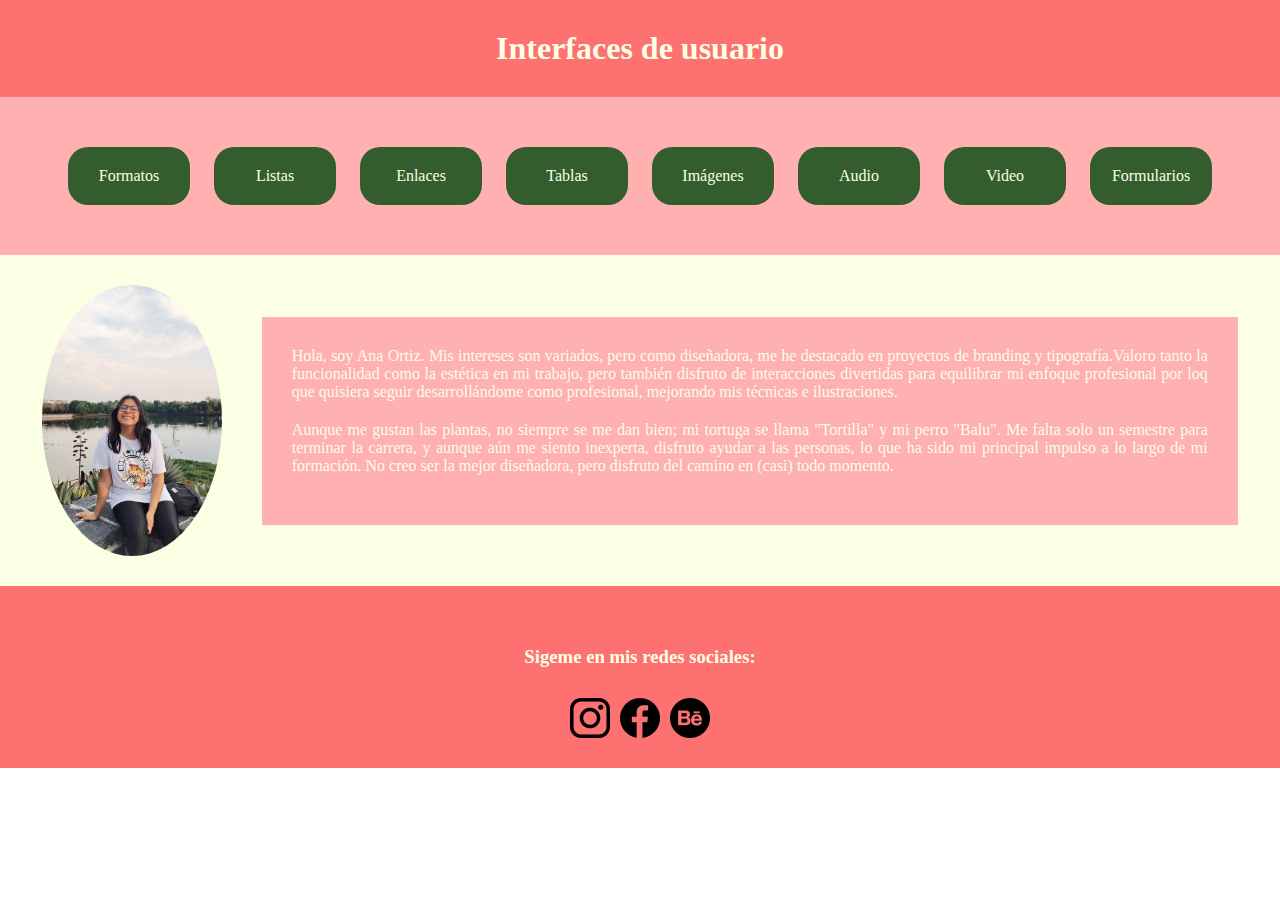
<file: index.html>
<html>
<head>
<title>Interfaces de usuario</title>
<link href="html/style.css" rel="stylesheet" type="text/css">
</head>
<body>
    <header>
        <h1>Interfaces de usuario</h1>
    </header>
    <nav>
       <ul>
            <li><a href="html/formatos.html">Formatos</a></li>
            <li><a href="html/listas.html">Listas</a></li>
            <li><a href="html/enlaces.html">Enlaces</a></li>
            <li><a href="html/tablas.html">Tablas</a></li>
            <li><a href="html/imagenes.html">Imágenes</a></li>
            <li><a href="html/auidio.html">Audio</a></li>
            <li><a href="html/videos.html">Video</a></li>
            <li><a href="html/formularios.html">Formularios</a></li>
            </ul>
    </nav>
    <main>
   <div style="display: flex; align-items: center; gap: 15px;">
            <img class="img-borde-redondo" src="imagenes/io.JPG" alt="io" style="width: 180px;">
        <section>
       <p> Hola, soy Ana Ortiz. Mis intereses son variados, pero como diseñadora, me he destacado en proyectos de branding y tipografía.Valoro tanto la funcionalidad como la estética en mi trabajo, pero también disfruto de interacciones divertidas para equilibrar mi enfoque profesional por loq que quisiera seguir desarrollándome como profesional, mejorando mis técnicas e ilustraciones.</p>
       <p>Aunque me gustan las plantas, no siempre se me dan bien; mi tortuga se llama "Tortilla" y mi perro "Balu". Me falta solo un semestre para terminar la carrera, y aunque aún me siento inexperta, disfruto ayudar a las personas, lo que ha sido mi principal impulso a lo largo de mi formación. No creo ser la mejor diseñadora, pero disfruto del camino en (casi) todo momento.</p>
    </section>
        </div>
    </main>
    <footer>
    <header>
     <h3>Sigeme en mis redes sociales:</h3>
     </header>
    <table>
        <tbody>
            <tr>
                <div class="social-icons"> <a href="https://www.instagram.com/fl0rde_4nis/?hl=es"> <img class="social-button" src="imagenes/insta.png">
        </a>
        <a href="https://www.facebook.com/ana.56639/"> <img class="social-button" src="imagenes/facebook.png">
        </a>
        <a href="https://www.behance.net/fl0rde_4nis">
            <img class="social-button" src="imagenes/behance.png">
        </a>
    </div>
            </tr>
        </tbody>
    </table>
</footer>
    </body>
</html>
</file>
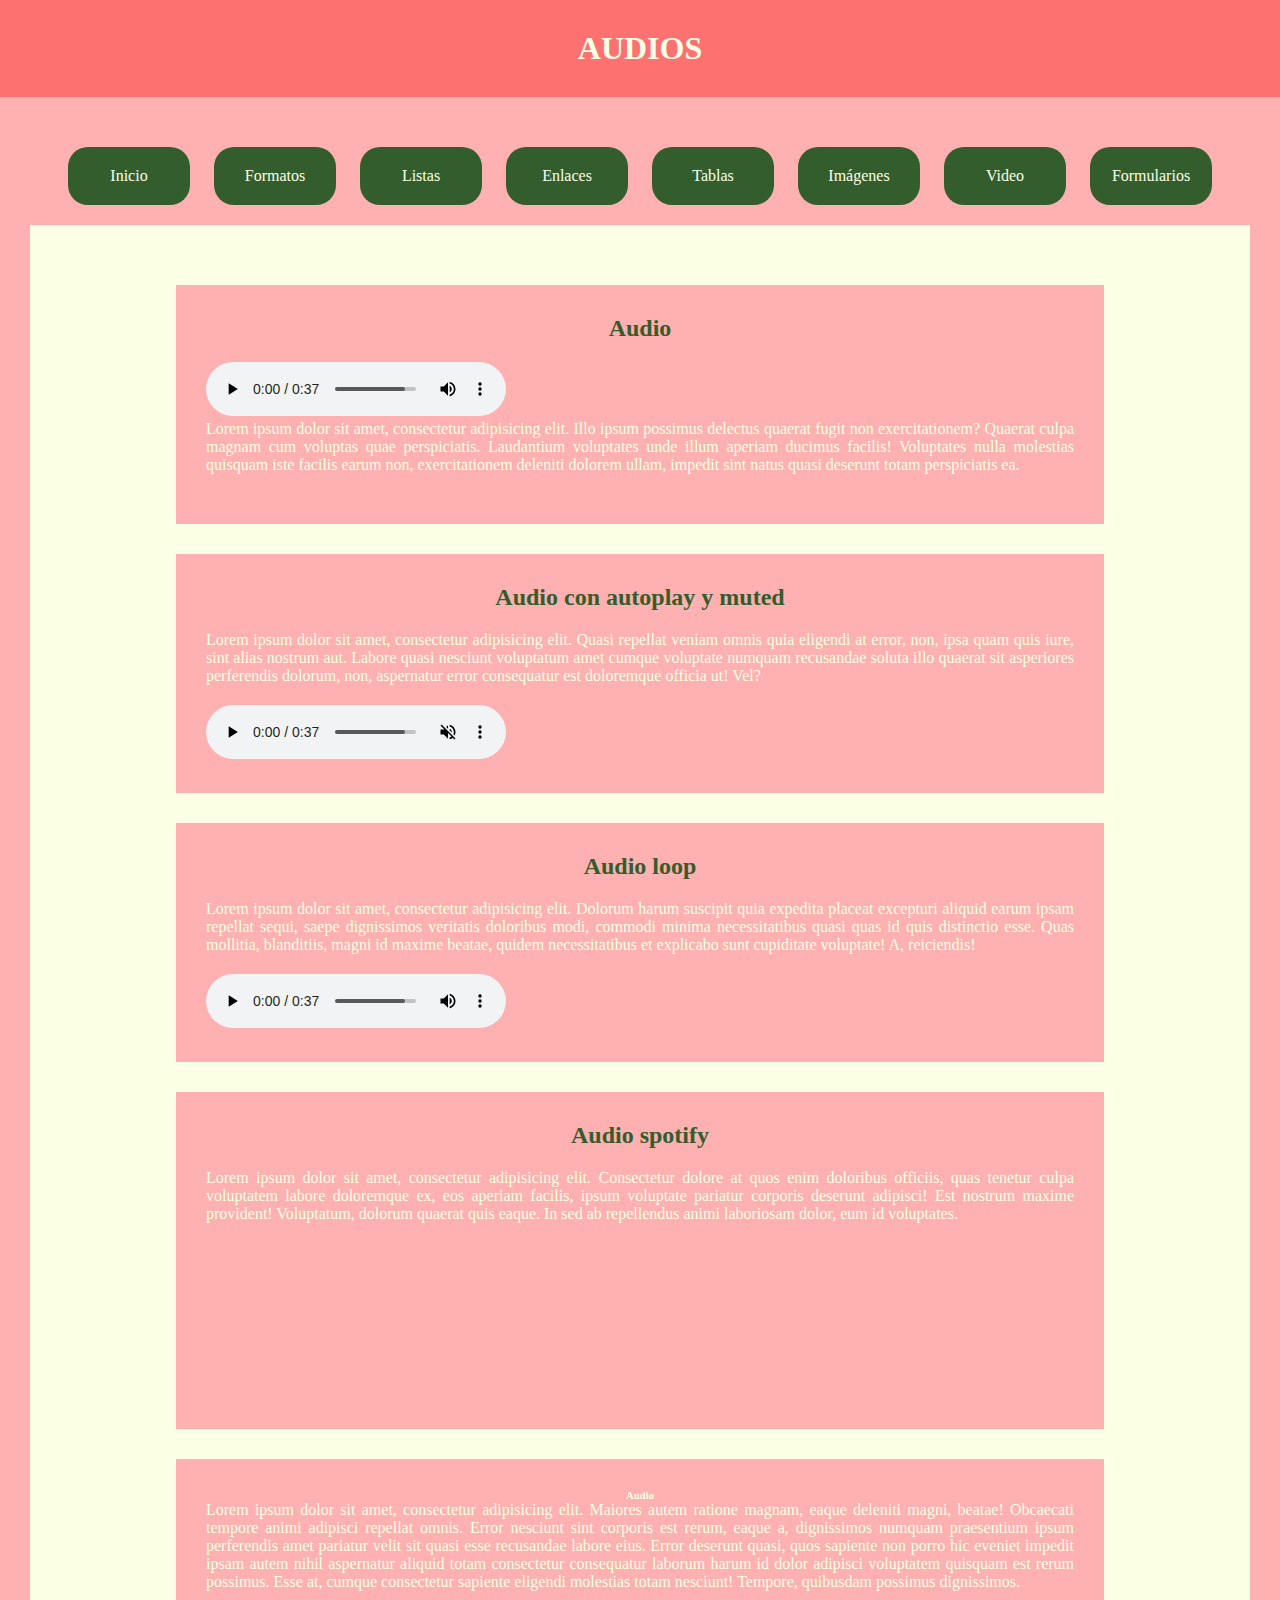
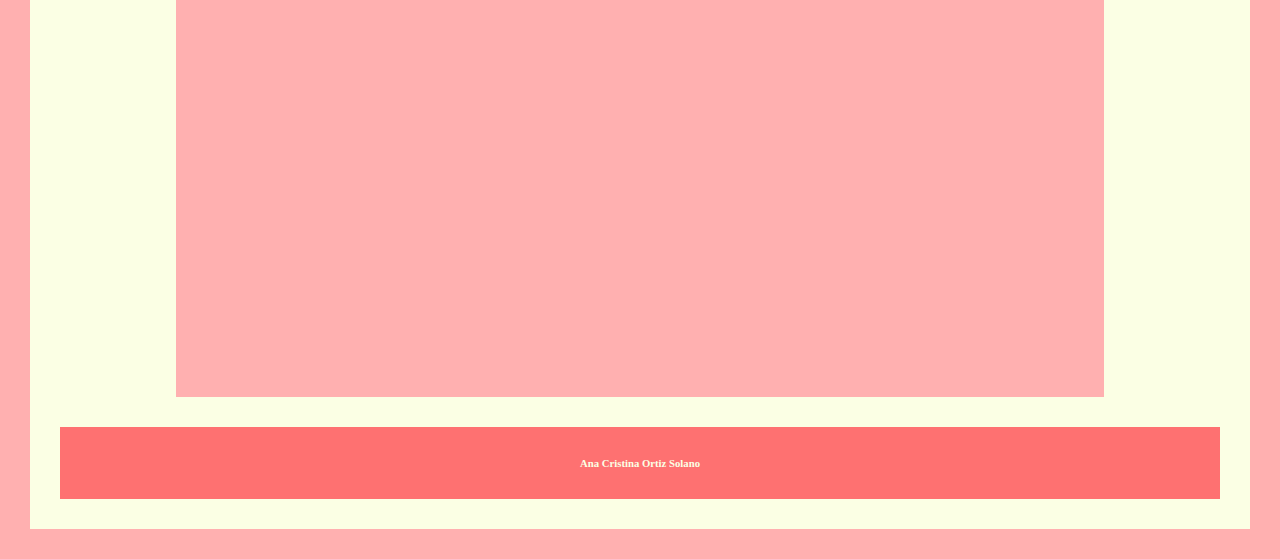
<file: html/auidio.html>
<!DOCTYPE html>
<html lang="en">
    <head>
        <meta charset="UTF-8"/>
        <title>Audios en html</title>
       <link href="../html/style.css" rel="stylesheet" type="text/css">
    </head>
    <body>
        <header>
            <h1>AUDIOS</h1>
        </header>
        <nav>
            <ul>
            <li><a href="index1.html">Inicio</a></li>
            <li><a href="formatos.html">Formatos</a></li>
            <li><a href="listas.html">Listas</a></li>
            <li><a href="enlaces.html">Enlaces</a></li>
            <li><a href="tablas.html">Tablas</a></li>
            <li><a href="imagenes.html">Imágenes</a></li>
            <li><a href="videos.html">Video</a></li>
            <li><a href="formularios.html">Formularios</a></li>
            </ul>
            <main>
                <section>
                    <h2>Audio</h2>
                    <audio controls>
                        <source src="../Audios/cancion.mp3" type="audio/mp3">
                    </audio>
                    <p>Lorem ipsum dolor sit amet, consectetur adipisicing elit. Illo ipsum possimus delectus quaerat fugit non exercitationem? Quaerat culpa magnam cum voluptas quae perspiciatis. Laudantium voluptates unde illum aperiam ducimus facilis! Voluptates nulla molestias quisquam iste facilis earum non, exercitationem deleniti dolorem ullam, impedit sint natus quasi deserunt totam perspiciatis ea.</p>
                </section>
                <section>
                    <h2>Audio con autoplay y muted</h2>
                    <p>Lorem ipsum dolor sit amet, consectetur adipisicing elit. Quasi repellat veniam omnis quia eligendi at error, non, ipsa quam quis iure, sint alias nostrum aut. Labore quasi nesciunt voluptatum amet cumque voluptate numquam recusandae soluta illo quaerat sit asperiores perferendis dolorum, non, aspernatur error consequatur est doloremque officia ut! Vel?</p>
                    <audio controls autoplay muted>
                    <source src="../Audios/cancion.mp3" type="audio/mp3">
                    El navegador no es compatible con el audio
                    </audio>
                </section>
                <section>
                    <h2>Audio loop</h2>
                    <p>Lorem ipsum dolor sit amet, consectetur adipisicing elit. Dolorum harum suscipit quia expedita placeat excepturi aliquid earum ipsam repellat sequi, saepe dignissimos veritatis doloribus modi, commodi minima necessitatibus quasi quas id quis distinctio esse. Quas mollitia, blanditiis, magni id maxime beatae, quidem necessitatibus et explicabo sunt cupiditate voluptate! A, reiciendis!</p>
                    <audio controls loop>
                    <source src="../Audios/cancion.mp3" type="audio/mp3">
                    Tu navegador no soporta este audio, valistes.
                    </audio>
                </section>
                <section>
                    <h2>Audio spotify</h2>
                    <p>Lorem ipsum dolor sit amet, consectetur adipisicing elit. Consectetur dolore at quos enim doloribus officiis, quas tenetur culpa voluptatem labore doloremque ex, eos aperiam facilis, ipsum voluptate pariatur corporis deserunt adipisci! Est nostrum maxime provident! Voluptatum, dolorum quaerat quis eaque. In sed ab repellendus animi laboriosam dolor, eum id voluptates.</p>
                    <iframe style="border-radius:12px" src="https://open.spotify.com/embed/track/0BKJNlqLlNvvIunfg2BPCg?utm_source=generator" width="100%" height="152" frameBorder="0" allowfullscreen="" allow="autoplay; clipboard-write; encrypted-media; fullscreen; picture-in-picture" loading="lazy"></iframe>
                </section>
                <section>
                    <h6>Audio</h6>
                    <p>Lorem ipsum dolor sit amet, consectetur adipisicing elit. Maiores autem ratione magnam, eaque deleniti magni, beatae! Obcaecati tempore animi adipisci repellat omnis. Error nesciunt sint corporis est rerum, eaque a, dignissimos numquam praesentium ipsum perferendis amet pariatur velit sit quasi esse recusandae labore eius. Error deserunt quasi, quos sapiente non porro hic eveniet impedit ipsam autem nihil aspernatur aliquid totam consectetur consequatur laborum harum id dolor adipisci voluptatem quisquam est rerum possimus. Esse at, cumque consectetur sapiente eligendi molestias totam nesciunt! Tempore, quibusdam possimus dignissimos.</p>
                    <iframe style="border-radius:12px" src="https://open.spotify.com/embed/playlist/37i9dQZF1EIXU3Q6t3bSoG?utm_source=generator&theme=0" width="100%" height="352" frameBorder="0" allowfullscreen="" allow="autoplay; clipboard-write; encrypted-media; fullscreen; picture-in-picture" loading="lazy"></iframe>
                </section>
                <footer>
                    <h6>Ana Cristina Ortiz Solano</h6>
                </footer>
            </main>
        </nav>
    </body>
    
</html>
</file>
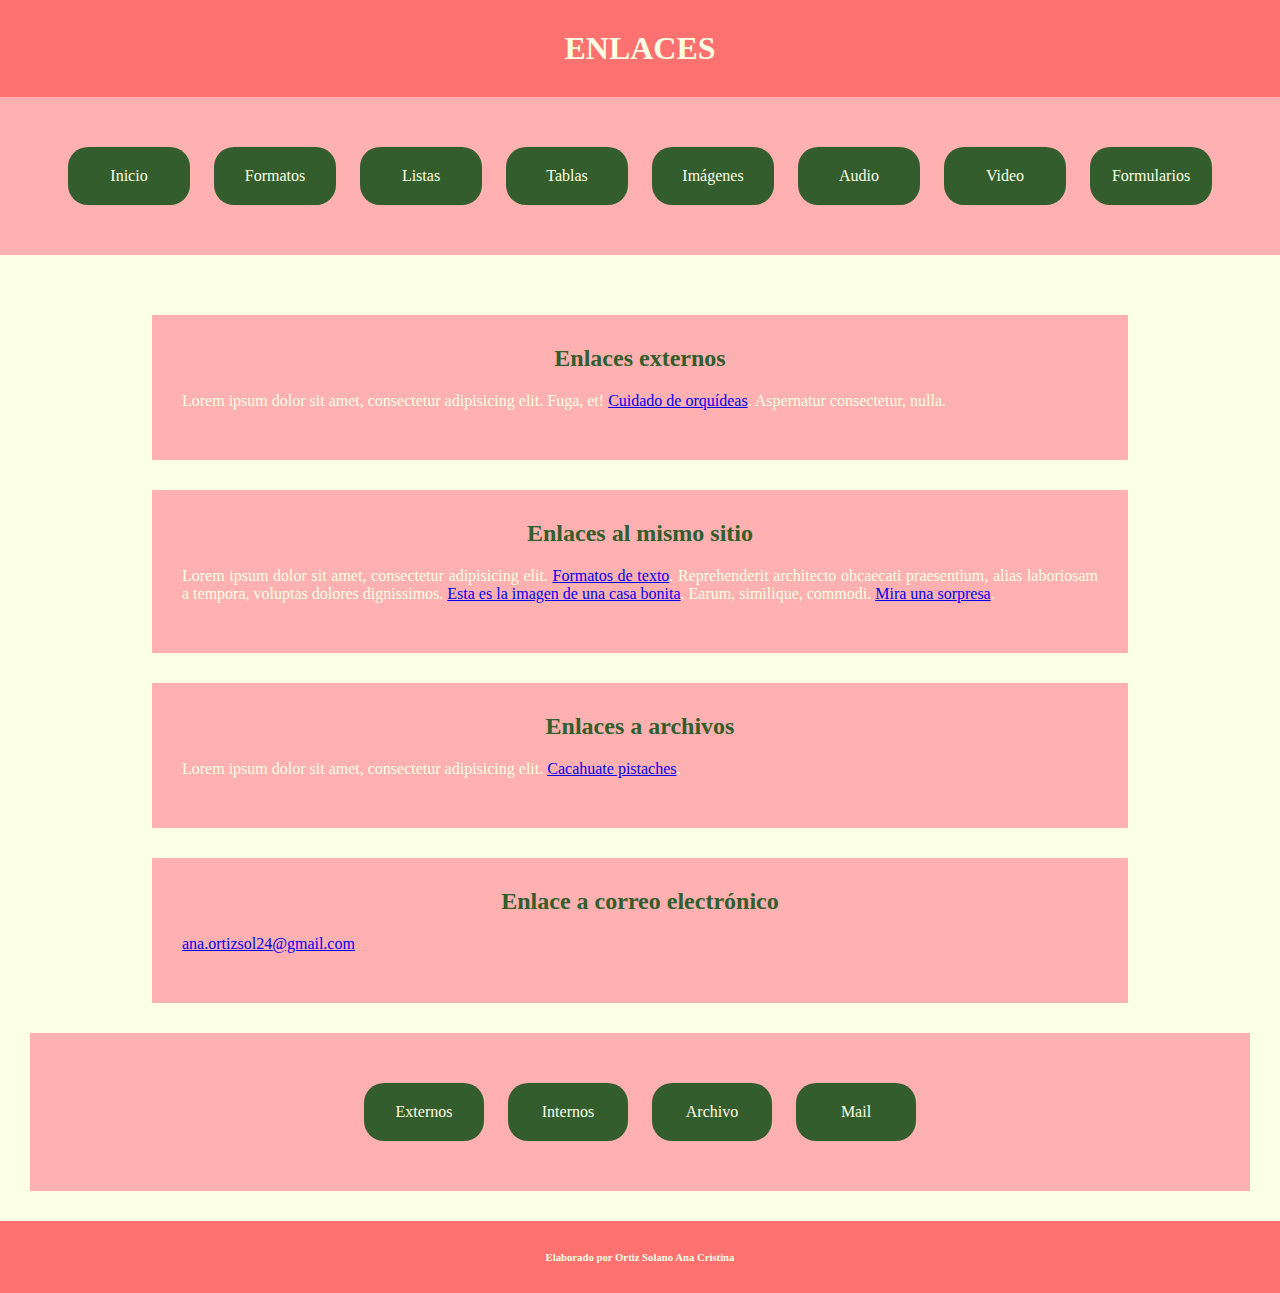
<file: html/enlaces.html>
<html> 
    <!-- Elaborado por: Ortiz Solano Ana Cristina  
Fecha:10-02-25  -->  
<head> 
    <meta charset="utf-8"/> 
    <title>Enlaces</title>
    <link href="../html/style.css" rel="stylesheet" type="text/css">
    </head> 
    <body> 
        <header> 
            <h1>ENLACES</h1> 
        </header> 
        <nav> 
            <ul>
            <li><a href="index1.html">Inicio</a></li>
            <li><a href="formatos.html">Formatos</a></li>
            <li><a href="listas.html">Listas</a></li>
            <li><a href="tablas.html">Tablas</a></li>
            <li><a href="imagenes.html">Imágenes</a></li>
            <li><a href="auidio.html">Audio</a></li>
            <li><a href="videos.html">Video</a></li>
            <li><a href="formularios.html">Formularios</a></li>
            </ul>
        </nav> 
        <main> 
        <section> 
            <h2 id="e-externo">Enlaces externos</h2> 
            <p>Lorem ipsum dolor sit amet, consectetur adipisicing elit. Fuga, et! 
                <a href="https://www.elmundo.es/yodona/lifestyle/2023/05/31/6470c36521efa042388b4570.html">Cuidado de orquídeas</a>. Aspernatur consectetur, nulla. 
            </p>
        </section> 
        <section> 
            <h2 id="e-interno">Enlaces al mismo sitio</h2> 
            <p>Lorem ipsum dolor sit amet, consectetur adipisicing elit. 
                <a href="formatos.html">Formatos de texto</a>. Reprehenderit architecto obcaecati praesentium, alias laboriosam a tempora, voluptas dolores dignissimos. 
                <a href="../imagenes/casa.jpg">Esta es la imagen de una casa bonita</a>. Earum, similique, commodi. 
                <a href="../imagenes/GIF.gif" download="sorpresa.gif">Mira una sorpresa</a>.  
            </p>
        </section> 
        <section> 
            <h2 id="e-archivo">Enlaces a archivos</h2> 
            <p>Lorem ipsum dolor sit amet, consectetur adipisicing elit. 
                <a href="https://www.shein.com.mx/Enchnt-Sweetheart-Neck-Ruffle-Trim-Mesh-Overlay-Dress-p-24747490.html?src_identifier=on%3DPRODUCT_ITEMS_COMPONENT%60cn%3Dsalezone%60hz%3D0%60ps%3D6_1_1%60jc%3DitemPicking_100843622&src_module=all&src_tab_page_id=page_home1741900144958&mallCode=1&pageListType=4&imgRatio=1-1">Cacahuate pistaches</a>. 
            </p>
        </section> 
        <section> 
            <h2 id="e-mail">Enlace a correo electrónico</h2> 
            <p><a href="mailto:ana.ortizsol24@gmail.com">ana.ortizsol24@gmail.com</a></p> 
        </section> 
        <nav>  
            <ul>  
                <li><a href="#e-externo">Externos</a></li> 
                <li><a href="#e-interno">Internos</a></li> 
                <li><a href="#e-archivo">Archivo</a></li> 
                <li><a href="#e-mail">Mail</a></li>  
            </ul>  
        </nav>  
    </main> 
        <footer> 
            <H6>Elaborado por Ortiz Solano Ana Cristina</H6> 
        </footer> 
    </body> 
    </html>
</file>
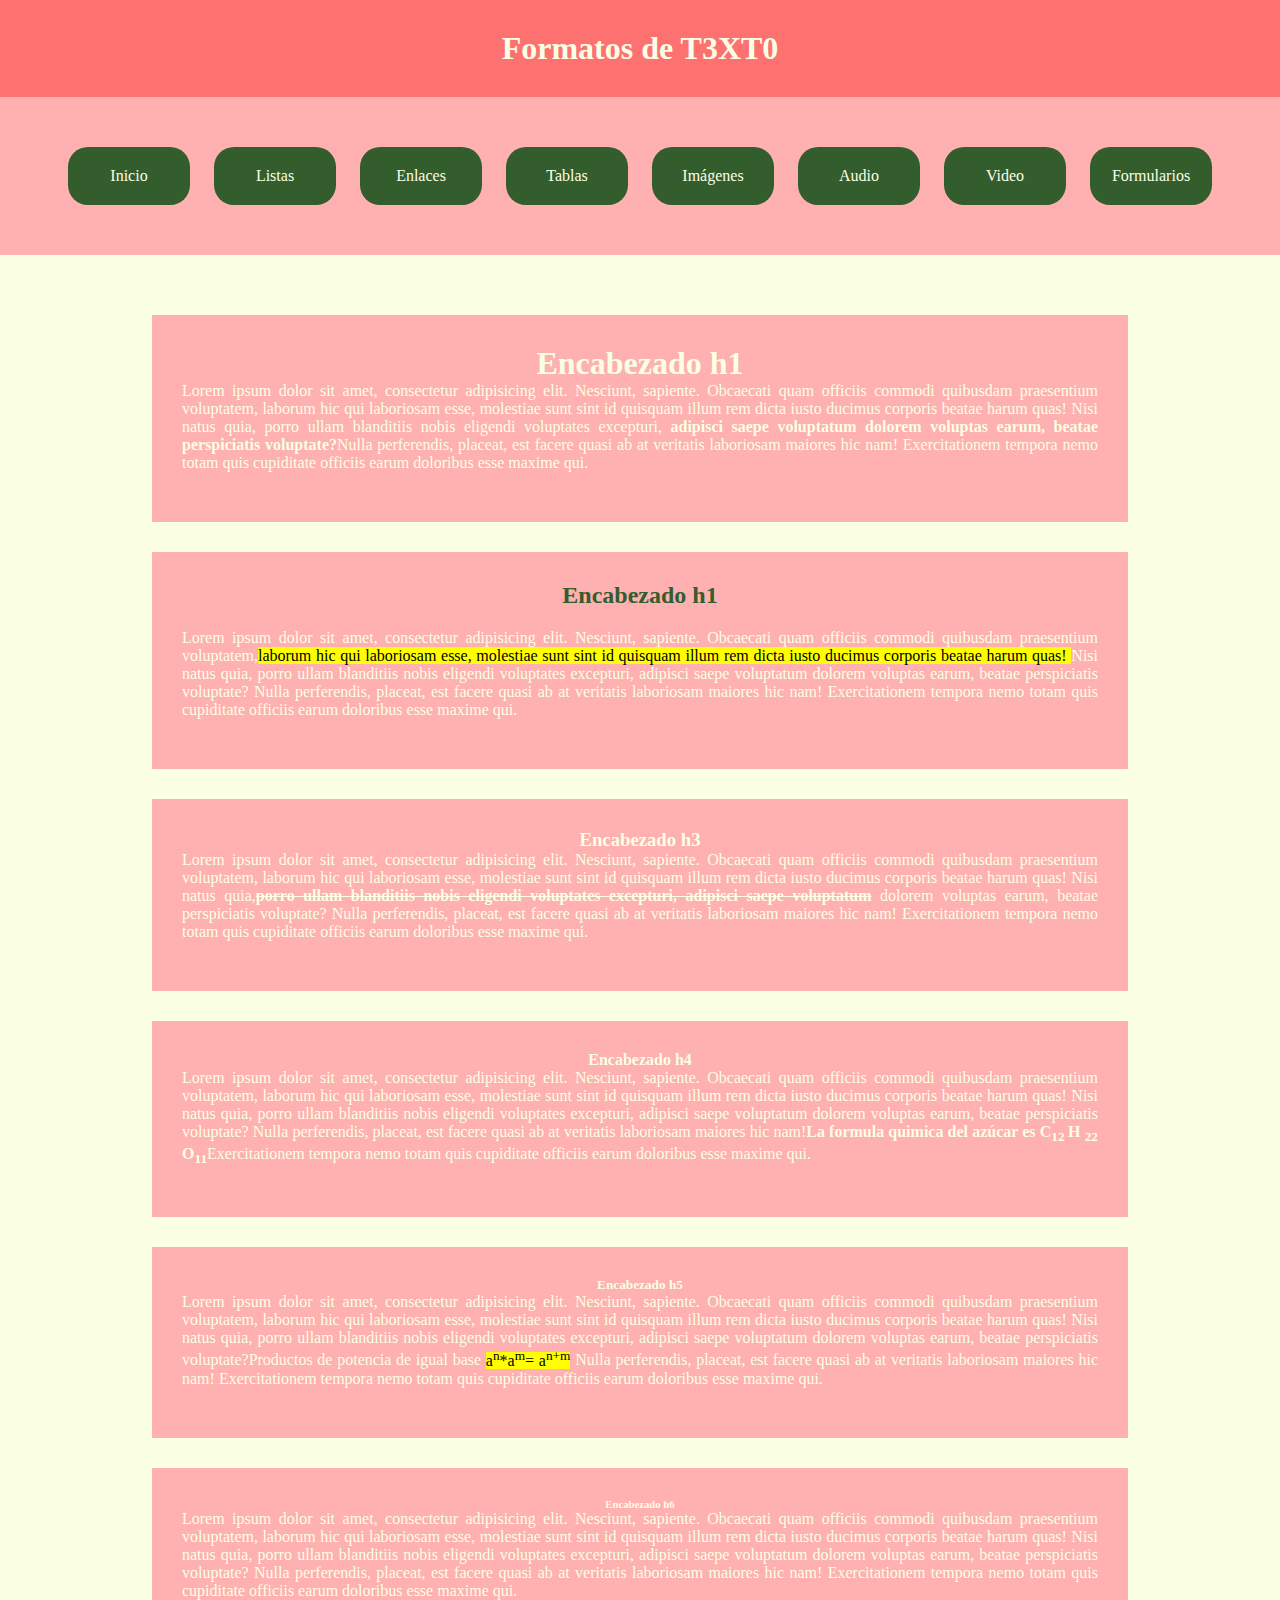
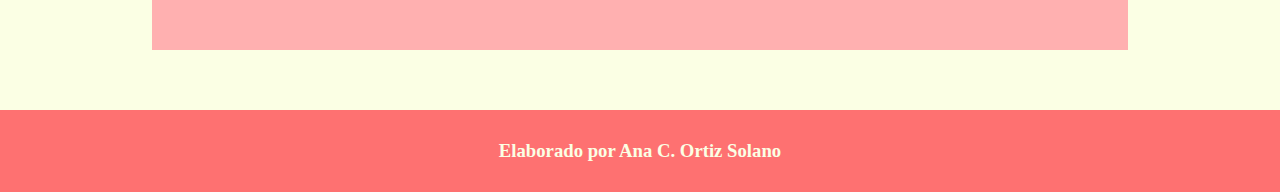
<file: html/formatos.html>
<!DOCTYPE html>
<html lang="en">
    <head>
        <meta charset="UTF-8"/>
        <title>formatos de texto</title>
        <link href="../html/style.css" rel="stylesheet" type="text/css">
    </head>
    <body>
        <header>
            <h1>Formatos de T3XT0</h1>
        </header>
        <nav>
            <ul>
            <li><a href="index1.html">Inicio</a></li>
            <li><a href="listas.html">Listas</a></li>
            <li><a href="enlaces.html">Enlaces</a></li>
            <li><a href="tablas.html">Tablas</a></li>
            <li><a href="imagenes.html">Imágenes</a></li>
            <li><a href="auidio.html">Audio</a></li>
            <li><a href="videos.html">Video</a></li>
            <li><a href="formularios.html">Formularios</a></li>
            </ul>
        </nav>
           <main>
           <section>
               <h1>Encabezado h1</h1>
               <p>Lorem ipsum dolor sit amet, consectetur adipisicing elit. Nesciunt, sapiente. Obcaecati quam officiis commodi quibusdam praesentium voluptatem, laborum hic qui laboriosam esse, molestiae sunt sint id quisquam illum rem dicta iusto ducimus corporis beatae harum quas! Nisi natus quia, porro ullam blanditiis nobis eligendi voluptates excepturi, <b>adipisci saepe voluptatum dolorem voluptas earum, beatae perspiciatis voluptate?</b>Nulla perferendis, placeat, est facere quasi ab at veritatis laboriosam maiores hic nam! Exercitationem tempora nemo totam quis cupiditate officiis earum doloribus esse maxime qui.</p>
           </section>
             <section>
               <h2>Encabezado h1</h2>
               <p>Lorem ipsum dolor sit amet, consectetur adipisicing elit. Nesciunt, sapiente. Obcaecati quam officiis commodi quibusdam praesentium voluptatem,<mark>laborum hic qui laboriosam esse, molestiae sunt sint id quisquam illum rem dicta iusto ducimus corporis beatae harum quas! </mark> Nisi natus quia, porro ullam blanditiis nobis eligendi voluptates excepturi, adipisci saepe voluptatum dolorem voluptas earum, beatae perspiciatis voluptate? Nulla perferendis, placeat, est facere quasi ab at veritatis laboriosam maiores hic nam! Exercitationem tempora nemo totam quis cupiditate officiis earum doloribus esse maxime qui.</p>
           </section>
             <section>
               <h3>Encabezado h3</h3>
               <p>Lorem ipsum dolor sit amet, consectetur adipisicing elit. Nesciunt, sapiente. Obcaecati quam officiis commodi quibusdam praesentium voluptatem, laborum hic qui laboriosam esse, molestiae sunt sint id quisquam illum rem dicta iusto ducimus corporis beatae harum quas! Nisi natus quia,<b><del>porro ullam blanditiis nobis eligendi voluptates excepturi, adipisci saepe voluptatum</del></b> dolorem voluptas earum, beatae perspiciatis voluptate? Nulla perferendis, placeat, est facere quasi ab at veritatis laboriosam maiores hic nam! Exercitationem tempora nemo totam quis cupiditate officiis earum doloribus esse maxime qui.</p>
           </section>
             <section>
               <h4>Encabezado h4</h4>
               <p>Lorem ipsum dolor sit amet, consectetur adipisicing elit. Nesciunt, sapiente. Obcaecati quam officiis commodi quibusdam praesentium voluptatem, laborum hic qui laboriosam esse, molestiae sunt sint id quisquam illum rem dicta iusto ducimus corporis beatae harum quas! Nisi natus quia, porro ullam blanditiis nobis eligendi voluptates excepturi, adipisci saepe voluptatum dolorem voluptas earum, beatae perspiciatis voluptate? Nulla perferendis, placeat, est facere quasi ab at veritatis laboriosam maiores hic nam!<b>La formula quimica del azúcar es C<sub>12 </sub>H <sub>22</sub> O<sub>11</sub></b>Exercitationem tempora nemo totam quis cupiditate officiis earum doloribus esse maxime qui.</p>
           </section>
             <section>
               <h5>Encabezado h5</h5>
               <p>Lorem ipsum dolor sit amet, consectetur adipisicing elit. Nesciunt, sapiente. Obcaecati quam officiis commodi quibusdam praesentium voluptatem, laborum hic qui laboriosam esse, molestiae sunt sint id quisquam illum rem dicta iusto ducimus corporis beatae harum quas! Nisi natus quia, porro ullam blanditiis nobis eligendi voluptates excepturi, adipisci saepe voluptatum dolorem voluptas earum, beatae perspiciatis voluptate?Productos de potencia de igual base  <mark>a<sup>n</sup>*a<sup>m</sup>= a<sup>n+m</sup></mark> Nulla perferendis, placeat, est facere quasi ab at veritatis laboriosam maiores hic nam! Exercitationem tempora nemo totam quis cupiditate officiis earum doloribus esse maxime qui.</p>
           </section>
             <section>
               <h6>Encabezado h6</h6>
               <p>Lorem ipsum dolor sit amet, consectetur adipisicing elit. Nesciunt, sapiente. Obcaecati quam officiis commodi quibusdam praesentium voluptatem, laborum hic qui laboriosam esse, molestiae sunt sint id quisquam illum rem dicta iusto ducimus corporis beatae harum quas! Nisi natus quia, porro ullam blanditiis nobis eligendi voluptates excepturi, adipisci saepe voluptatum dolorem voluptas earum, beatae perspiciatis voluptate? Nulla perferendis, placeat, est facere quasi ab at veritatis laboriosam maiores hic nam! Exercitationem tempora nemo totam quis cupiditate officiis earum doloribus esse maxime qui.</p>
           </section>
        </main>
         <header>
        <h3>Elaborado por Ana C. Ortiz Solano</h3>
    </header>
    </body>
</html>
</file>
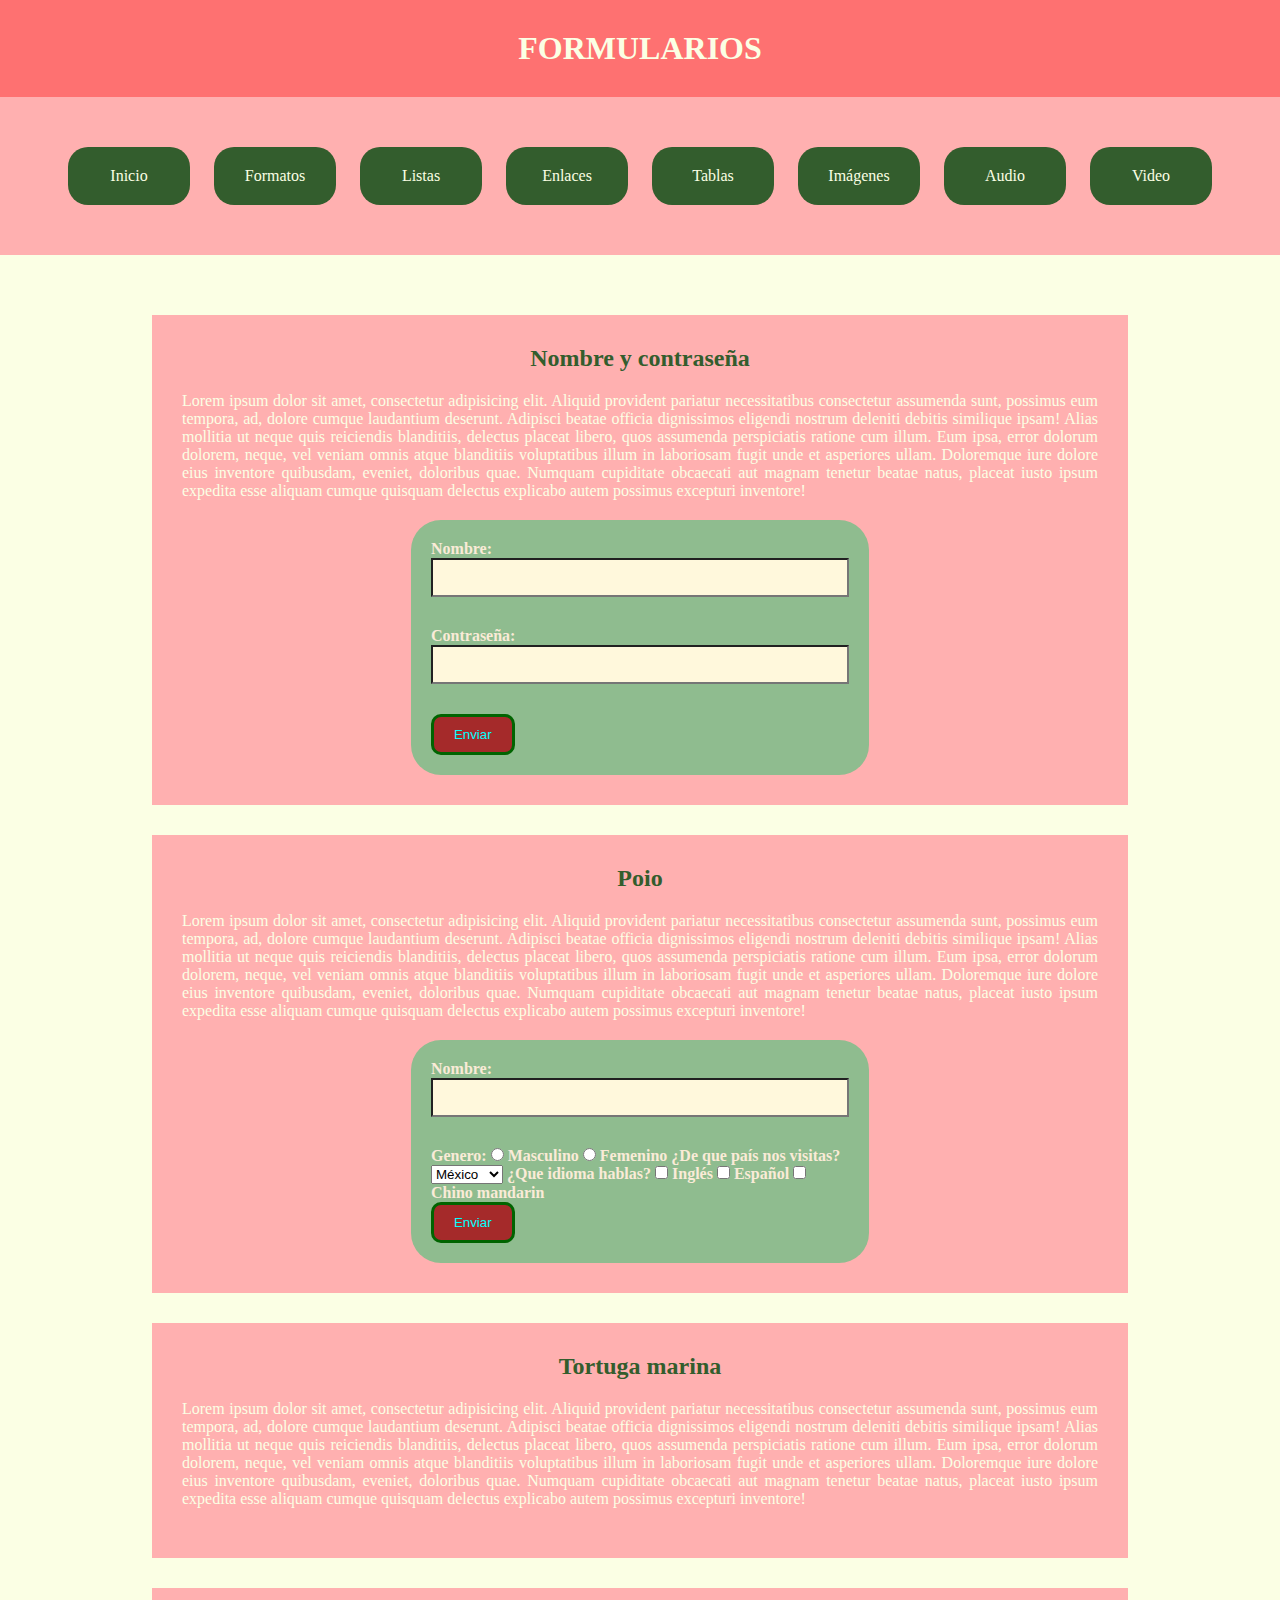
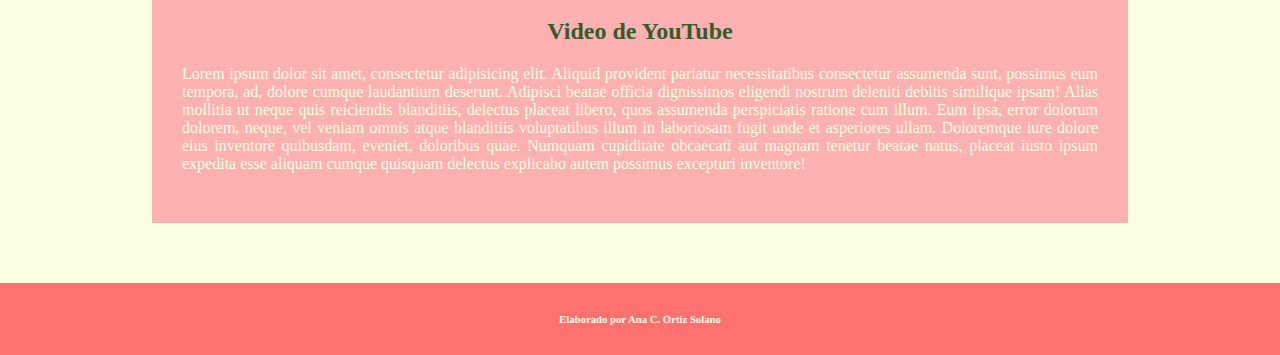
<file: html/formularios.html>
<html>
<head>
<title>Vídeos en html</title>
<link href="../html/style.css" rel="stylesheet" type="text/css">
<style type="text/css">
</style>
</head>
<body>
    <header>
        <h1>FORMULARIOS</h1>
    </header>
    <nav>
       <ul>
            <li><a href="index1.html">Inicio</a></li>
            <li><a href="formatos.html">Formatos</a></li>
            <li><a href="listas.html">Listas</a></li>
            <li><a href="enlaces.html">Enlaces</a></li>
            <li><a href="tablas.html">Tablas</a></li>
            <li><a href="imagenes.html">Imágenes</a></li>
            <li><a href="auidio.html">Audio</a></li>
            <li><a href="videos.html">Video</a></li>
            </ul>
    </nav>
    <main>
                   <section>
                   <h2>Nombre y contraseña</h2>
                   <p>Lorem ipsum dolor sit amet, consectetur adipisicing elit. Aliquid provident pariatur necessitatibus consectetur assumenda sunt, possimus eum tempora, ad, dolore cumque laudantium deserunt. Adipisci beatae officia dignissimos eligendi nostrum deleniti debitis similique ipsam! Alias mollitia ut neque quis reiciendis blanditiis, delectus placeat libero, quos assumenda perspiciatis ratione cum illum. Eum ipsa, error dolorum dolorem, neque, vel veniam omnis atque blanditiis voluptatibus illum in laboriosam fugit unde et asperiores ullam. Doloremque iure dolore eius inventore quibusdam, eveniet, doloribus quae. Numquam cupiditate obcaecati aut magnam tenetur beatae natus, placeat iusto ipsum expedita esse aliquam cumque quisquam delectus explicabo autem possimus excepturi inventore!</p>
                   <form action="" method="get">
                       <label for="nombre">Nombre:</label>
                       <input type="text" id="nombre" name="nombre" value="">
                       <label for="contrasena">Contraseña:</label>
                       <input type="password" id="contrasena" name="contrasena" value="">
                       <input type="submit" value="Enviar">
                   </form>
                </section>
                <section>
                    <h2>Poio</h2>
                    <p>Lorem ipsum dolor sit amet, consectetur adipisicing elit. Aliquid provident pariatur necessitatibus consectetur assumenda sunt, possimus eum tempora, ad, dolore cumque laudantium deserunt. Adipisci beatae officia dignissimos eligendi nostrum deleniti debitis similique ipsam! Alias mollitia ut neque quis reiciendis blanditiis, delectus placeat libero, quos assumenda perspiciatis ratione cum illum. Eum ipsa, error dolorum dolorem, neque, vel veniam omnis atque blanditiis voluptatibus illum in laboriosam fugit unde et asperiores ullam. Doloremque iure dolore eius inventore quibusdam, eveniet, doloribus quae. Numquam cupiditate obcaecati aut magnam tenetur beatae natus, placeat iusto ipsum expedita esse aliquam cumque quisquam delectus explicabo autem possimus excepturi inventore!</p>
                    <form action="" method="get">
                        <label for="nombre-1">Nombre:</label>
                        <input type="text" id="nombre-1" name="nombre-1" value="">
                        <label for="genero">Genero:</label>
                        
                        <input type="radio" id="masculino" name="genero" value="masculino">
                        <label type="masculino">Masculino</label>
                        <input type="radio" id="femenino" name="genero" value="femenino">
                        <label type="femenino">Femenino</label>
                        
                        <label for="pais">¿De que país nos visitas?</label>
                        <select id="pais" name="pais">
                            <option value="mx">México</option>
                            <option value="ca">Canada</option>
                            <option value="fr">Francia</option>
                            <option value="br">Brazil</option>
                            <option value="Ec">Ecuador</option>
                            <option value="Pa">Panama</option>
                        </select>
                        <label for="pais">¿Que idioma hablas?</label>
                        <input type="checkbox" id="idioma1" name="idioma1" value="ingles">
                        <label type="idioma1">Inglés</label>
                        <input type="checkbox" id="idioma2" name="idioma2" value="espanol">
                        <label type="idioma2">Español</label>
                        <input type="checkbox" id="idioma3" name="idioma3" value="chino">
                        <label type="idioma3">Chino mandarin</label>
                        <input type="submit" value="Enviar">
                    </form>
                </section>
                <section>
                    <h2>Tortuga marina</h2>
                    <p>Lorem ipsum dolor sit amet, consectetur adipisicing elit. Aliquid provident pariatur necessitatibus consectetur assumenda sunt, possimus eum tempora, ad, dolore cumque laudantium deserunt. Adipisci beatae officia dignissimos eligendi nostrum deleniti debitis similique ipsam! Alias mollitia ut neque quis reiciendis blanditiis, delectus placeat libero, quos assumenda perspiciatis ratione cum illum. Eum ipsa, error dolorum dolorem, neque, vel veniam omnis atque blanditiis voluptatibus illum in laboriosam fugit unde et asperiores ullam. Doloremque iure dolore eius inventore quibusdam, eveniet, doloribus quae. Numquam cupiditate obcaecati aut magnam tenetur beatae natus, placeat iusto ipsum expedita esse aliquam cumque quisquam delectus explicabo autem possimus excepturi inventore!</p>
                </section>
                <section>
                    <h2>Video de YouTube</h2>
                    <p>Lorem ipsum dolor sit amet, consectetur adipisicing elit. Aliquid provident pariatur necessitatibus consectetur assumenda sunt, possimus eum tempora, ad, dolore cumque laudantium deserunt. Adipisci beatae officia dignissimos eligendi nostrum deleniti debitis similique ipsam! Alias mollitia ut neque quis reiciendis blanditiis, delectus placeat libero, quos assumenda perspiciatis ratione cum illum. Eum ipsa, error dolorum dolorem, neque, vel veniam omnis atque blanditiis voluptatibus illum in laboriosam fugit unde et asperiores ullam. Doloremque iure dolore eius inventore quibusdam, eveniet, doloribus quae. Numquam cupiditate obcaecati aut magnam tenetur beatae natus, placeat iusto ipsum expedita esse aliquam cumque quisquam delectus explicabo autem possimus excepturi inventore!</p>
                </section>
    </main>
    <header>
        <h6>Elaborado por Ana C. Ortiz Solano</h6>
    </header>
</body>
</html>
</file>
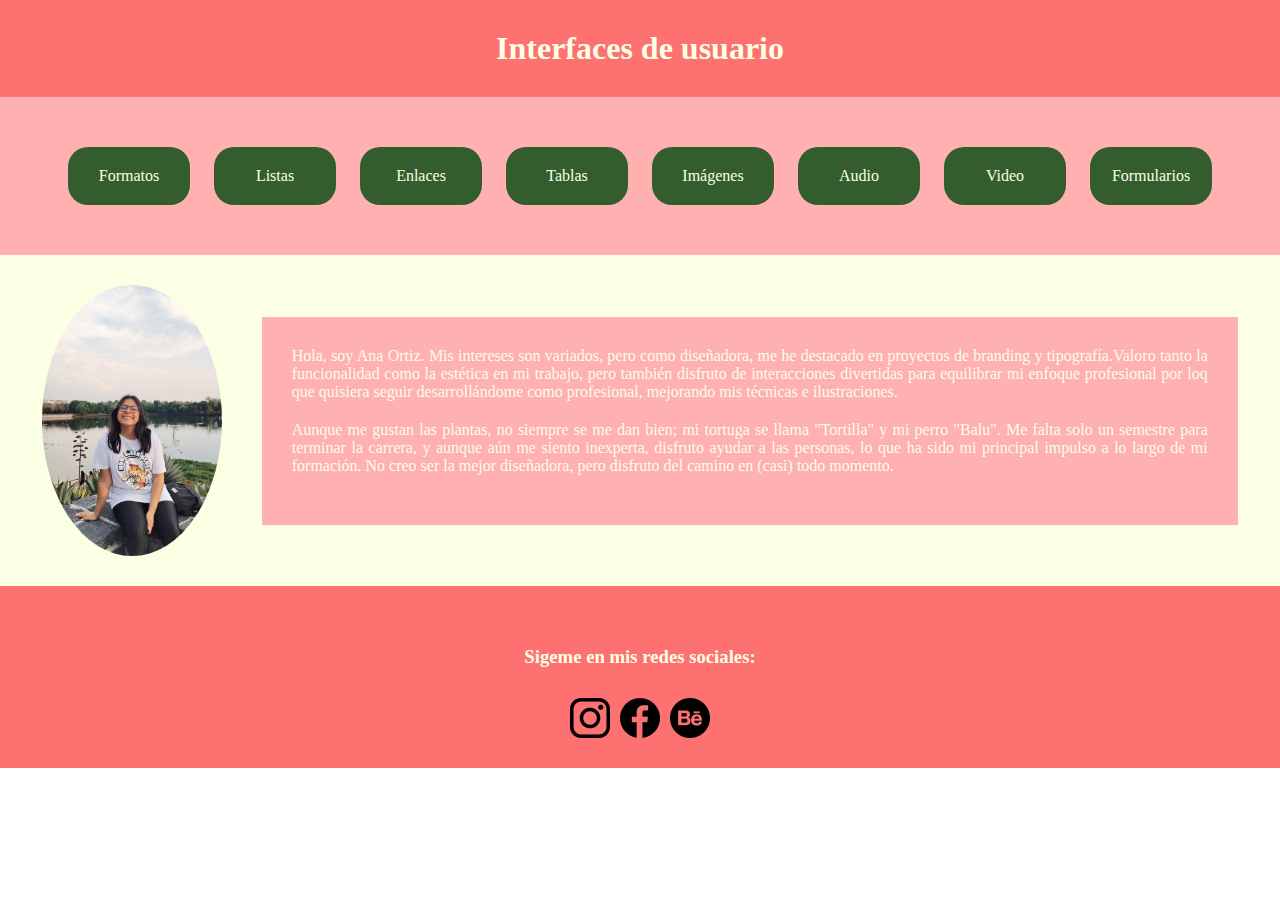
<file: html/index1.html>
<html>
<head>
<title>Interfaces de usuario</title>
<link href="../html/style.css" rel="stylesheet" type="text/css">
</head>
<body>
    <header>
        <h1>Interfaces de usuario</h1>
    </header>
    <nav>
       <ul>
            <li><a href="formatos.html">Formatos</a></li>
            <li><a href="listas.html">Listas</a></li>
            <li><a href="enlaces.html">Enlaces</a></li>
            <li><a href="tablas.html">Tablas</a></li>
            <li><a href="imagenes.html">Imágenes</a></li>
            <li><a href="auidio.html">Audio</a></li>
            <li><a href="videos.html">Video</a></li>
            <li><a href="formularios.html">Formularios</a></li>
            </ul>
    </nav>
    <main>
   <div style="display: flex; align-items: center; gap: 15px;">
            <img class="img-borde-redondo" src="../imagenes/io.JPG" alt="io" style="width: 180px;">
        <section>
       <p> Hola, soy Ana Ortiz. Mis intereses son variados, pero como diseñadora, me he destacado en proyectos de branding y tipografía.Valoro tanto la funcionalidad como la estética en mi trabajo, pero también disfruto de interacciones divertidas para equilibrar mi enfoque profesional por loq que quisiera seguir desarrollándome como profesional, mejorando mis técnicas e ilustraciones.</p>
       <p>Aunque me gustan las plantas, no siempre se me dan bien; mi tortuga se llama "Tortilla" y mi perro "Balu". Me falta solo un semestre para terminar la carrera, y aunque aún me siento inexperta, disfruto ayudar a las personas, lo que ha sido mi principal impulso a lo largo de mi formación. No creo ser la mejor diseñadora, pero disfruto del camino en (casi) todo momento.</p>
    </section>
        </div>
    </main>
    <footer>
    <header>
     <h3>Sigeme en mis redes sociales:</h3>
     </header>
    <table>
        <tbody>
            <tr>
                <div class="social-icons"> <a href="https://www.instagram.com/fl0rde_4nis/?hl=es"> <img class="social-button" src="../imagenes/insta.png">
        </a>
        <a href="https://www.facebook.com/ana.56639/"> <img class="social-button" src="../imagenes/facebook.png">
        </a>
        <a href="https://www.behance.net/fl0rde_4nis">
            <img class="social-button" src="../imagenes/behance.png">
        </a>
    </div>
            </tr>
        </tbody>
    </table>
</footer>
    </body>
</html>
</file>
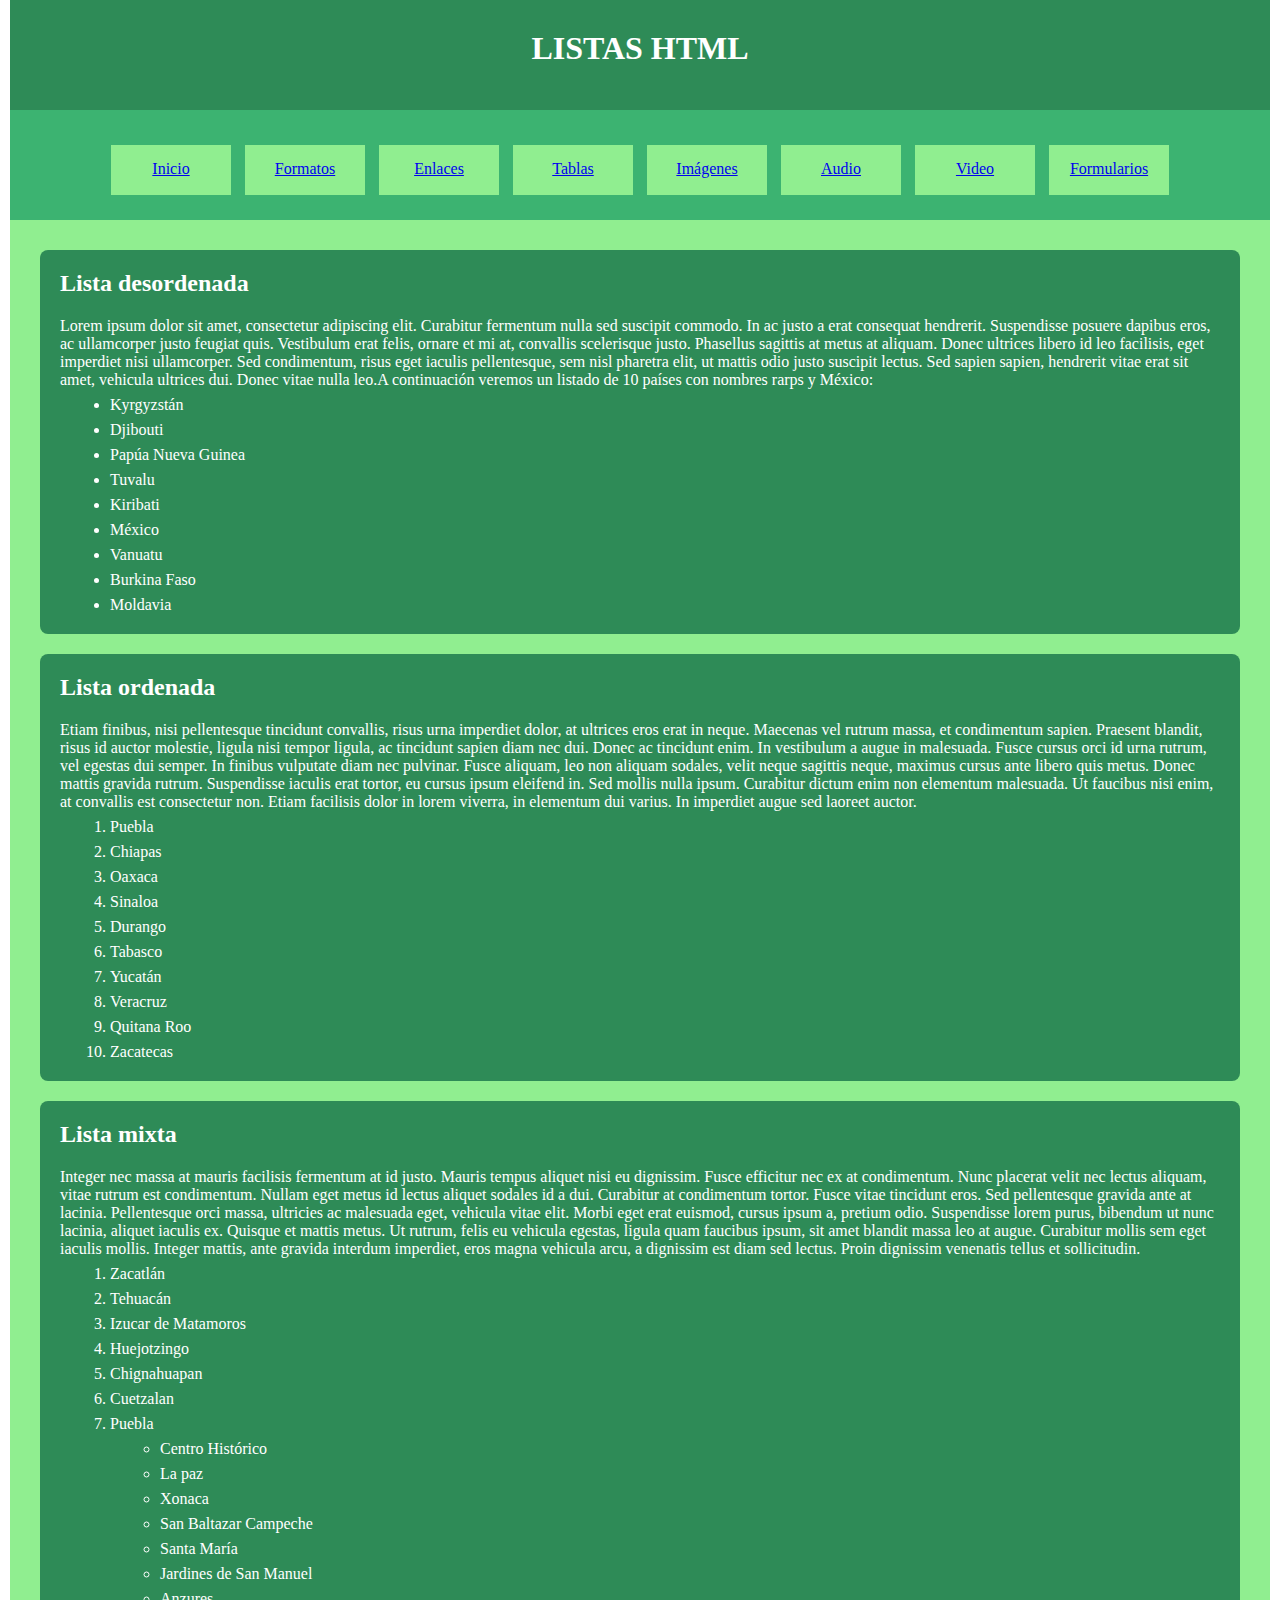
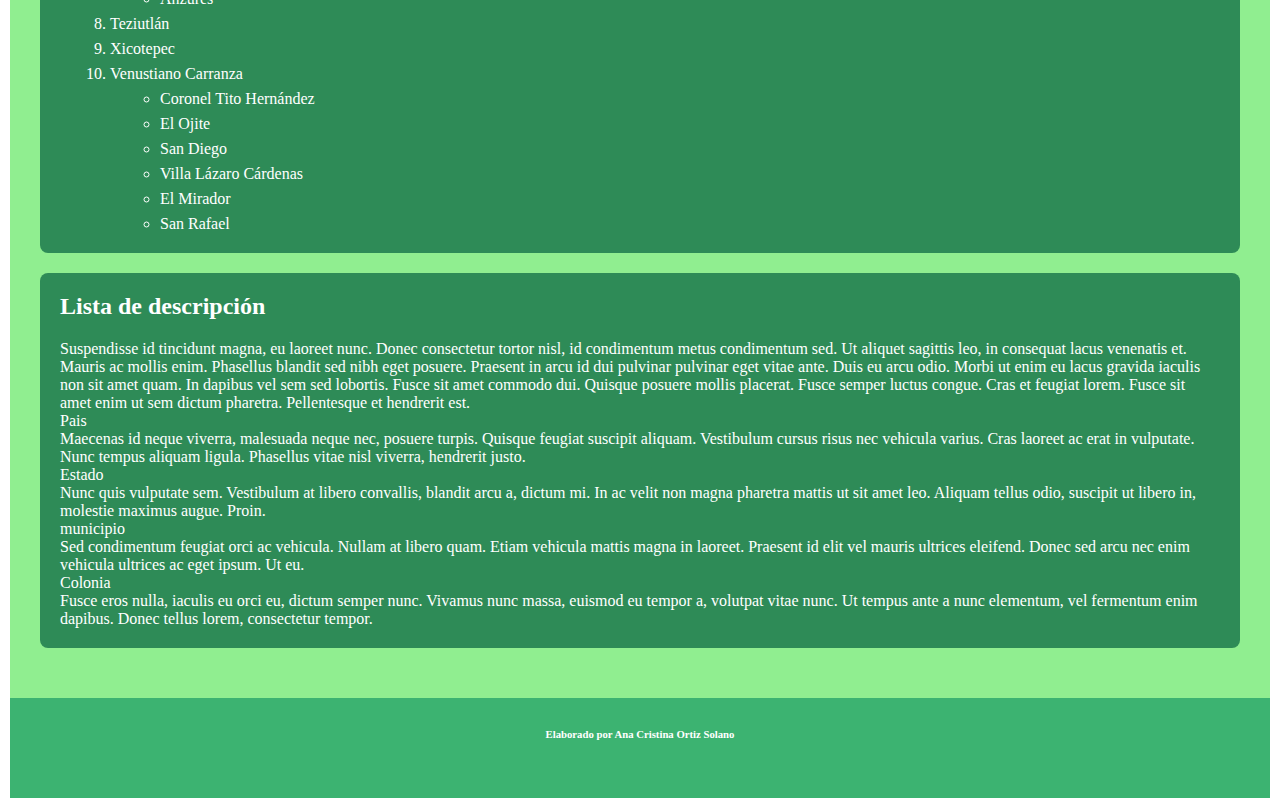
<file: html/listas.html>
<html> 
    <!--
        Elaborado por:Ortiz Solano Ana Cristina 
        Fecha:02/02/2025
     --> 
    <head>
        <title>Listas en html</title>
        <style type="text/css">
            *{ 
                padding: 0;
                margin: 0; 
            } 
            header,nav,main,footer{ 
                margin-left: auto;
                margin-right: auto; 
            } 
            header{ 
                width: 1200px;
                height: 50px;
                background-color: seagreen; color:white;
                padding: 30px;
            }
            nav{
                width: 1200px;
                height: 50px;
                background-color: mediumseagreen;
                padding: 30px;
            }
            main{
                width: 1200px;
                padding: 30px;
                background-color: lightgreen
            }
            section{
                background-color:seagreen;
                color: white;
                padding: 20px;
                margin-bottom: 20px;
                border-radius: 8px;
                overflow: 8px
            }
            footer{
                width: 1200px;
                height: 40px;
                padding: 30px;
                background-color: mediumseagreen;
                color: white;
            }
            header h1,footer h6{
                text-align: center;
            }
            h1,h2,h3,h4,h5,h6{
                margin-bottom: 20px;
            }
            nav ul{
                text-align: center;
            } 
            nav ul li{
                width: 100px;
                height: 20px;
                background-color: lightgreen;
                margin-bottom: 10px;
                list-style-type: none;
                display: inline-block;
                padding: 20px;
            }
            ul li{
                margin-left: 50px;
                margin-top: 7px;
            }
            ol li{
                margin-left: 50px;
                margin-top: 7px;
            } 
        </style>
    </head>
    <body>
        <header>
            <h1> LISTAS HTML</h1>
        </header>
      <nav>
    <ul>
       <li style="padding: 15px 10px; margin: 5px;"><a href="index1.html">Inicio</a></li>
        <li style="padding: 15px 10px; margin: 5px;"><a href="formatos.html">Formatos</a></li>
        <li style="padding: 15px 10px; margin: 5px;"><a href="enlaces.html">Enlaces</a></li>
        <li style="padding: 15px 10px; margin: 5px;"><a href="tablas.html">Tablas</a></li>
        <li style="padding: 15px 10px; margin: 5px;"><a href="imagenes.html">Imágenes</a></li>
        <li style="padding: 15px 10px; margin: 5px;"><a href="auidio.html">Audio</a></li>
        <li style="padding: 15px 10px; margin: 5px;"><a href="videos.html">Video</a></li>
        <li style="padding: 15px 10px; margin: 5px;"><a href="formularios.html">Formularios</a></li>
    </ul>
</nav> 
        <main>
            <section>
                <h2>Lista desordenada</h2>
                <p>Lorem ipsum dolor sit amet, consectetur adipiscing elit. Curabitur fermentum nulla sed suscipit commodo. In ac justo a erat consequat hendrerit. Suspendisse posuere dapibus eros, ac ullamcorper justo feugiat quis. Vestibulum erat felis, ornare et mi at, convallis scelerisque justo. Phasellus sagittis at metus at aliquam. Donec ultrices libero id leo facilisis, eget imperdiet nisi ullamcorper. Sed condimentum, risus eget iaculis pellentesque, sem nisl pharetra elit, ut mattis odio justo suscipit lectus. Sed sapien sapien, hendrerit vitae erat sit amet, vehicula ultrices dui. Donec vitae nulla leo.A continuación veremos un listado de 10 países con nombres rarps y México:</p>
                <ul>
                    <li>Kyrgyzstán</li>
                    <li>Djibouti</li>
                    <li>Papúa Nueva Guinea</li>
                    <li>Tuvalu</li>
                    <li>Kiribati</li>
                    <li>México</li>
                    <li>Vanuatu</li>
                    <li>Burkina Faso</li>
                    <li>Moldavia</li>
                </ul>
            </section>
            <section>
                <h2>Lista ordenada</h2>
                <p>Etiam finibus, nisi pellentesque tincidunt convallis, risus urna imperdiet dolor, at ultrices eros erat in neque. Maecenas vel rutrum massa, et condimentum sapien. Praesent blandit, risus id auctor molestie, ligula nisi tempor ligula, ac tincidunt sapien diam nec dui. Donec ac tincidunt enim. In vestibulum a augue in malesuada. Fusce cursus orci id urna rutrum, vel egestas dui semper. In finibus vulputate diam nec pulvinar. Fusce aliquam, leo non aliquam sodales, velit neque sagittis neque, maximus cursus ante libero quis metus. Donec mattis gravida rutrum. Suspendisse iaculis erat tortor, eu cursus ipsum eleifend in. Sed mollis nulla ipsum. Curabitur dictum enim non elementum malesuada. Ut faucibus nisi enim, at convallis est consectetur non. Etiam facilisis dolor in lorem viverra, in elementum dui varius. In imperdiet augue sed laoreet auctor.</p>
                <ol>
                    <li>Puebla</li>
                    <li>Chiapas</li>
                    <li>Oaxaca</li>
                    <li>Sinaloa</li>
                    <li>Durango</li>
                    <li>Tabasco</li>
                    <li>Yucatán</li>
                    <li>Veracruz</li>
                    <li>Quitana Roo</li>
                    <li>Zacatecas</li>
                </ol>
            </section>
            <section>
                <h2>Lista mixta</h2>
                <p>Integer nec massa at mauris facilisis fermentum at id justo. Mauris tempus aliquet nisi eu dignissim. Fusce efficitur nec ex at condimentum. Nunc placerat velit nec lectus aliquam, vitae rutrum est condimentum. Nullam eget metus id lectus aliquet sodales id a dui. Curabitur at condimentum tortor. Fusce vitae tincidunt eros. Sed pellentesque gravida ante at lacinia. Pellentesque orci massa, ultricies ac malesuada eget, vehicula vitae elit. Morbi eget erat euismod, cursus ipsum a, pretium odio. Suspendisse lorem purus, bibendum ut nunc lacinia, aliquet iaculis ex. Quisque et mattis metus. Ut rutrum, felis eu vehicula egestas, ligula quam faucibus ipsum, sit amet blandit massa leo at augue. Curabitur mollis sem eget iaculis mollis. Integer mattis, ante gravida interdum imperdiet, eros magna vehicula arcu, a dignissim est diam sed lectus. Proin dignissim venenatis tellus et sollicitudin.</p>
                <ol>
                    <li>Zacatlán</li>
                    <li>Tehuacán</li>
                    <li>Izucar de Matamoros</li>
                    <li>Huejotzingo</li>
                    <li>Chignahuapan</li>
                    <li>Cuetzalan</li>
                    <li>Puebla
                        <ul>
                            <li>Centro Histórico</li>
                            <li>La paz</li><li>Xonaca</li>
                            <li>San Baltazar Campeche</li>
                            <li>Santa María</li>
                            <li>Jardines de San Manuel</li>
                            <li>Anzures</li>
                        </ul>
                    </li>
                    <li>Teziutlán</li>
                    <li>Xicotepec</li>
                    <li>Venustiano Carranza
                        <ul>
                            <li>Coronel Tito Hernández</li>
                            <li>El Ojite</li>
                            <li>San Diego</li>
                            <li>Villa Lázaro Cárdenas</li>
                            <li>El Mirador</li>
                            <li>San Rafael</li>
                        </ul>
                    </li>
                </ol>
            </section>
            <section>
                <h2>Lista de descripción</h2>
                <p>Suspendisse id tincidunt magna, eu laoreet nunc. Donec consectetur tortor nisl, id condimentum metus condimentum sed. Ut aliquet sagittis leo, in consequat lacus venenatis et. Mauris ac mollis enim. Phasellus blandit sed nibh eget posuere. Praesent in arcu id dui pulvinar pulvinar eget vitae ante. Duis eu arcu odio. Morbi ut enim eu lacus gravida iaculis non sit amet quam. In dapibus vel sem sed lobortis. Fusce sit amet commodo dui. Quisque posuere mollis placerat. Fusce semper luctus congue. Cras et feugiat lorem. Fusce sit amet enim ut sem dictum pharetra. Pellentesque et hendrerit est.</p>
                <dl>
                    <dt> Pais</dt>
                    <dd>Maecenas id neque viverra, malesuada neque nec, posuere turpis. Quisque feugiat suscipit aliquam. Vestibulum cursus risus nec vehicula varius. Cras laoreet ac erat in vulputate. Nunc tempus aliquam ligula. Phasellus vitae nisl viverra, hendrerit justo.</dd>
                    <dt>Estado</dt>
                    <dd>Nunc quis vulputate sem. Vestibulum at libero convallis, blandit arcu a, dictum mi. In ac velit non magna pharetra mattis ut sit amet leo. Aliquam tellus odio, suscipit ut libero in, molestie maximus augue. Proin.</dd>
                    <dt>municipio</dt>
                    <dd>Sed condimentum feugiat orci ac vehicula. Nullam at libero quam. Etiam vehicula mattis magna in laoreet. Praesent id elit vel mauris ultrices eleifend. Donec sed arcu nec enim vehicula ultrices ac eget ipsum. Ut eu.</dd>
                    <dt>Colonia</dt>
                    <dd>Fusce eros nulla, iaculis eu orci eu, dictum semper nunc. Vivamus nunc massa, euismod eu tempor a, volutpat vitae nunc. Ut tempus ante a nunc elementum, vel fermentum enim dapibus. Donec tellus lorem, consectetur tempor.</dd>
                </dl>
            </section>
        </main>
        <footer>
            <h6>Elaborado por Ana Cristina Ortiz Solano </h6>
        </footer>
    </body>
</html>
</file>
<file: html/style.css>
*{
    padding: 0;
    margin: 0;
    box-sizing: border-box;
}
header, nav, footer, main{
    width: 100%;
    background-color: #FE7171;
    color: #FBFFE4;
    padding: 30px;
    margin-left: auto;
    margin-right: auto;
    font-family:cursive;
    overflow: auto;
}
header, footer{
    text-align: center;
}
nav{
    height: auto;
    background-color: #FFB0B0;
}
nav ul{
    text-align: center;
}
nav ul li{
    width: 10%;
    min-width: 120px;
    list-style-type: none;
    background-color: #335D2D;
    color: #7EA04D;
    display: inline-block;
    margin-left: 10px;
    margin-right: 10px;
    padding: 20px;
    text-align: center;
    border-radius: 20px;
    margin-top: 20px;
    margin-bottom: 20px;
}
nav ul li a:link, nav ul li a:visited{
    color: #FBFFE4;
    text-decoration: none;
}
nav ul li:hover{
    background-color: #335D2D;
    color: #FFB0B0;
    width: 95px;
    font-size: 18px;
}
nav ul li:hover a {
    color: #FFB0B0;
}
main{
    height: auto;
    background-color: #FBFFE4;
}
section{
    width: 80%;
    height: auto;
    background-color: #FFB0B0;
    padding: 30px;
    margin-top: 30px;
    margin-bottom: 30px;
    margin-left: auto;
    margin-right: auto;
    overflow-x: auto;
    font-size: 12pt;
}
h2, p{
    margin-bottom: 20px;
    text-align: justify;
}
h2{
    color: #335D2D;
}
#tabla_1{
    width: 80%;
    margin-left: auto;
    margin-right: auto;
}
#tabla_1 th, #tabla_1 td, #tabla_2 th, #tabla_2 td, #tabla_3 th, #tabla_3 td{
    padding-left: 10px;
    padding-right: 10px;
    padding-top: 5px;
    padding-bottom: 5px;
}
#tabla_1 th, #tabla_2 th, #tabla_3 th{
    background-color: #335D2D;
    color: #FBFFE4;
}
#tabla_1 td{
    background-color: #7EA04D;
}
#tabla_2{
    width: 100%;
    border-style: solid;
    border-color: #FFB0B0;
    border: 5px solid #FFB0B0;
    border-collapse: collapse;
}
#tabla_2 th, #tabla_2 td{
    border: 1px solid #FFB0B0;
}
#tabla_2 tbody tr:nth-child(even){
    background-color: #335D2D;
    color: #FBFFE4;
}
#tabla_2 tbody tr:nth-child(odd){
    background-color: #7EA04D;
    color: #FBFFE4;
}
#tabla3_{
    width: auto;
    margin-left: auto;
    margin-right: auto;
    background-color: #7EA04D;
}
#tabla_3 td:hover{
    background-color: #FBFFE4;
    color: #FFB0B0;
}
#tabla_3 th{
    height: 60px;
}
#tabla_3 th, #tabla_3 td{
    border: 2px solid #335D2D;
    border-collapse: collapse;
}
#tabla_3 tr{
    height: 50px;
    padding-left: 10px;
}
h1, h2, h3, h4, h5, h6{
    text-align: center;
}
img{
    display: block;
    margin: auto;
    max-width: 100%;
    height: auto;
}
imagenes_box{
    width: 50%;
    margin-left: auto;
    margin-right: auto;
    display: block;
}
.imagen_flotante_izq{
    width: 250px;
    margin: 10px;
    float: left;
}
.imagen_flotante_der{
    width: 250px;
    margin: 10px;
    float: right;
}
clearfix{
    clear: both;
}.fondo{
    background-image: url(../imagenes/Fondo.jpg);
    background-size:cover;
}
.imagen_enlace{
    width: 20%;
    height: auto;
    display: block;
    margin: auto;
}
.img-borde-redondo{
    border-radius: 50%;
}
.section_filtros{
    text-align: center;
}
.section_filtros img{
    width: 25%; 
    display: inline-block;
    margin-left: 10px;
    margin-right: 10px;
}
form{
    width: 50%;
    height: auto;
    padding: 20px;
    background-color: darkseagreen;
    border-radius: 30px;
    margin-right: auto;
    margin-left: auto;
}
label{
    color:antiquewhite;
    font-weight: bold;
    margin-bottom: 30px;
}
input[type=text],input[type=password]{
    width: 100%;
    margin-bottom: 30px;
    padding: 10px;
    background-color: cornsilk;
}
input[type=submit]{
    width: 20%;
    margin-bottom: auto;
    margin-right: auto;
    display: block;
    padding: 10px;
    background-color: brown;
    color:aqua;
    border: 3px solid darkgreen;
    border-radius: 10px;
}
input[type=text]:focus, input[type=password]:focus{
    color:beige;
    background-color: darkgoldenrod;
}
.social-icons {
    display: flex;
    justify-content: center;
    align-items: center;
    grid-gap: 10px;
    height: auto; 
}

.social-button {
    width: 40px;
    height: 40px;
    display: inline-block;
}
</file>
